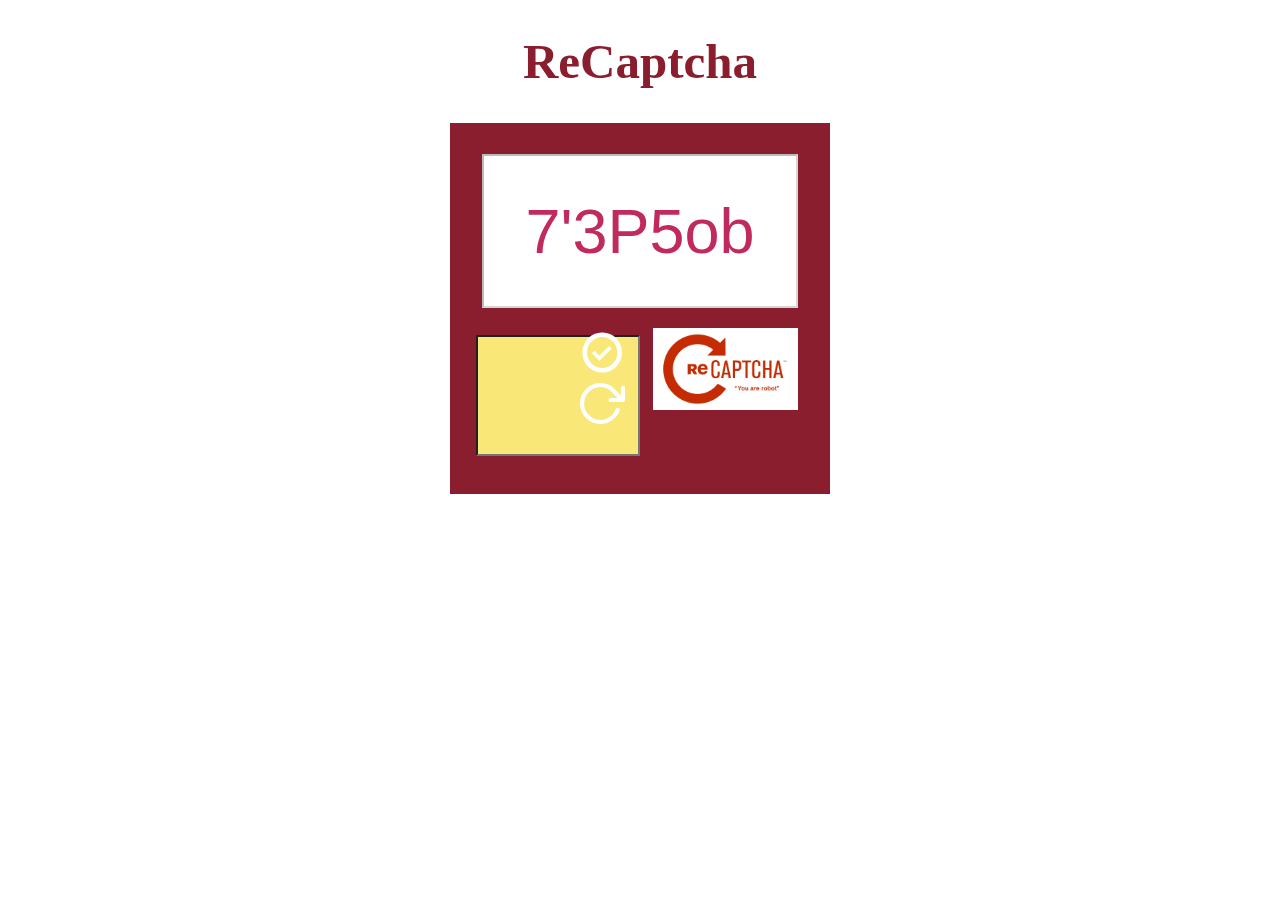
<file: index.html>
<!DOCTYPE html>
<html lang="en">
<head>
  <meta charset="UTF-8">
  <meta name="viewport" content="width=device-width, initial-scale=1.0">
  <meta http-equiv="X-UA-Compatible" content="ie=edge">
  <title> ArmarRegex </title>
  <link rel="stylesheet" href="assets/css/main.css">
  <link rel="stylesheet" href="assets/css/icons/style.css">
</head>
<body>
    <h1>ReCaptcha</h1>
    <div class="box-captcha">
        <div class="captcha">
            <input type="text" id="random" disabled>
        </div>
        <div class="box-answer">
            <input type="text" id="textIn">
            <div class="box-icon">
                <span class="icon-tick" id="tick"></span>
                <span class="icon-reload" id="reload"></span>
            </div>
            <img src="assets/img/captcha.jpg" alt="CAPTCHA" id="imgCaptcha">
        </div>
    </div>
    <script type="text/javascript" src="assets/js/main.js"></script>
  


</body>
</html>
</file>
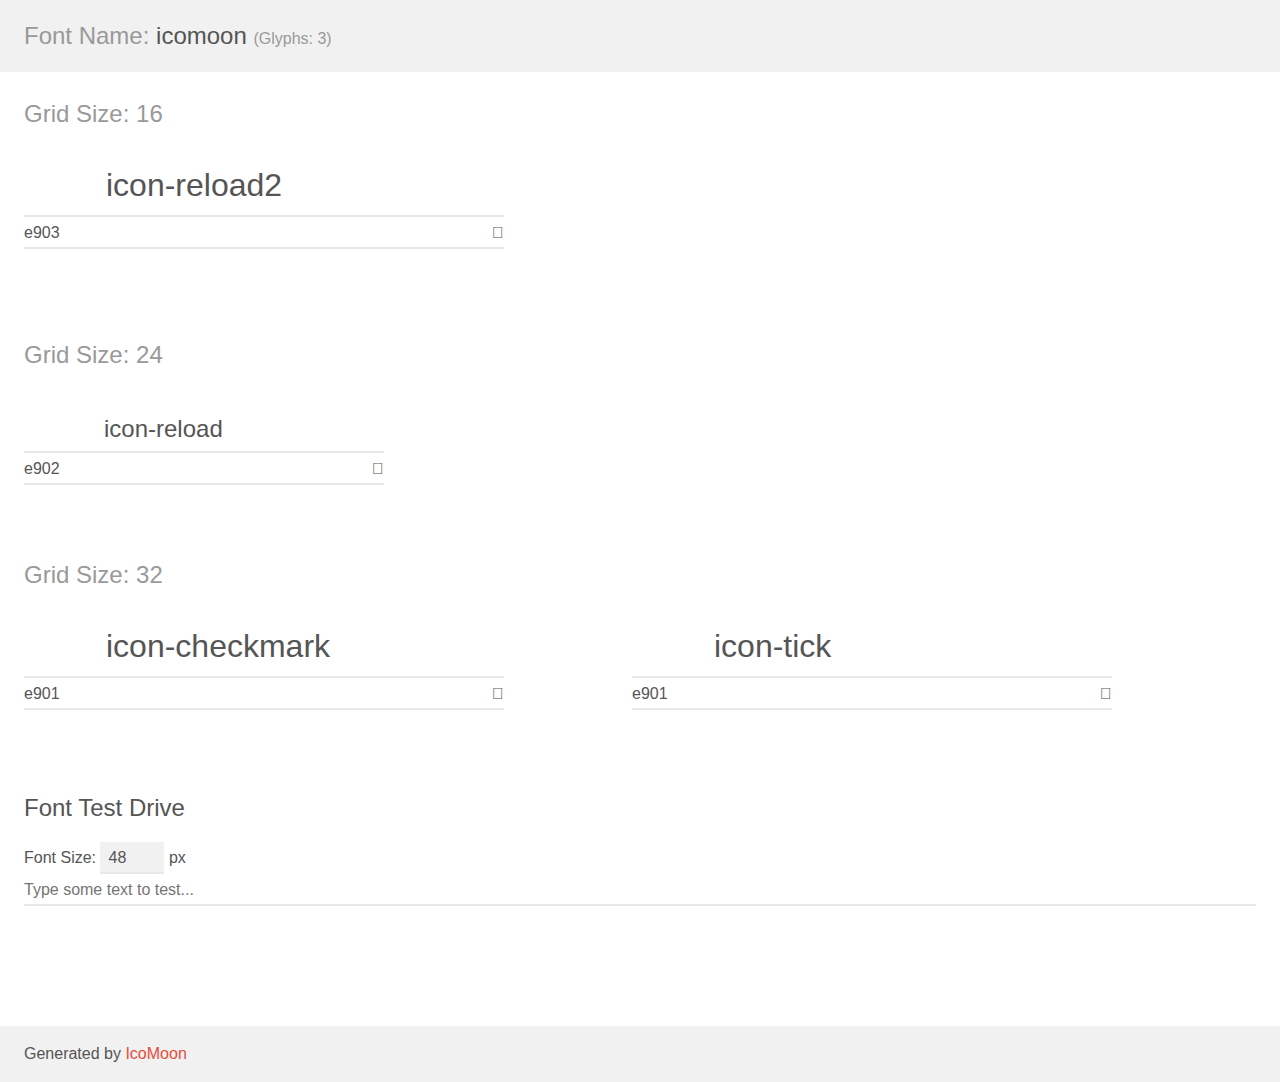
<file: assets/css/icons/demo.html>
<!doctype html>
<html>
<head>
    <meta charset="utf-8">
    <title>IcoMoon Demo</title>
    <meta name="description" content="An Icon Font Generated By IcoMoon.io">
    <meta name="viewport" content="width=device-width, initial-scale=1">
    <link rel="stylesheet" href="demo-files/demo.css">
    <link rel="stylesheet" href="style.css"></head>
<body>
    <div class="bgc1 clearfix">
        <h1 class="mhmm mvm"><span class="fgc1">Font Name:</span> icomoon <small class="fgc1">(Glyphs:&nbsp;3)</small></h1>
    </div>
    <div class="clearfix mhl ptl">
        <h1 class="mvm mtn fgc1">Grid Size: 16</h1>
        <div class="glyph fs1">
            <div class="clearfix bshadow0 pbs">
                <span class="icon-reload2">
                
                </span>
                <span class="mls"> icon-reload2</span>
            </div>
            <fieldset class="fs0 size1of1 clearfix hidden-false">
                <input type="text" readonly value="e903" class="unit size1of2" />
                <input type="text" maxlength="1" readonly value="&#xe903;" class="unitRight size1of2 talign-right" />
            </fieldset>
            <div class="fs0 bshadow0 clearfix hidden-true">
                <span class="unit pvs fgc1">liga: </span>
                <input type="text" readonly value="" class="liga unitRight" />
            </div>
        </div>
    </div>
    <div class="clearfix mhl ptl">
        <h1 class="mvm mtn fgc1">Grid Size: 24</h1>
        <div class="glyph fs2">
            <div class="clearfix bshadow0 pbs">
                <span class="icon-reload">
                
                </span>
                <span class="mls"> icon-reload</span>
            </div>
            <fieldset class="fs0 size1of1 clearfix hidden-false">
                <input type="text" readonly value="e902" class="unit size1of2" />
                <input type="text" maxlength="1" readonly value="&#xe902;" class="unitRight size1of2 talign-right" />
            </fieldset>
            <div class="fs0 bshadow0 clearfix hidden-true">
                <span class="unit pvs fgc1">liga: </span>
                <input type="text" readonly value="" class="liga unitRight" />
            </div>
        </div>
    </div>
    <div class="clearfix mhl ptl">
        <h1 class="mvm mtn fgc1">Grid Size: 32</h1>
        <div class="glyph fs3">
            <div class="clearfix bshadow0 pbs">
                <span class="icon-checkmark">
                
                </span>
                <span class="mls"> icon-checkmark</span>
            </div>
            <fieldset class="fs0 size1of1 clearfix hidden-false">
                <input type="text" readonly value="e901" class="unit size1of2" />
                <input type="text" maxlength="1" readonly value="&#xe901;" class="unitRight size1of2 talign-right" />
            </fieldset>
            <div class="fs0 bshadow0 clearfix hidden-true">
                <span class="unit pvs fgc1">liga: </span>
                <input type="text" readonly value="" class="liga unitRight" />
            </div>
        </div>
        <div class="glyph fs3">
            <div class="clearfix bshadow0 pbs">
                <span class="icon-tick">
                
                </span>
                <span class="mls"> icon-tick</span>
            </div>
            <fieldset class="fs0 size1of1 clearfix hidden-false">
                <input type="text" readonly value="e901" class="unit size1of2" />
                <input type="text" maxlength="1" readonly value="&#xe901;" class="unitRight size1of2 talign-right" />
            </fieldset>
            <div class="fs0 bshadow0 clearfix hidden-true">
                <span class="unit pvs fgc1">liga: </span>
                <input type="text" readonly value="" class="liga unitRight" />
            </div>
        </div>
    </div>

    <!--[if gt IE 8]><!-->
    <div class="mhl clearfix mbl">
        <h1>Font Test Drive</h1>
        <label>
            Font Size: <input id="fontSize" type="number" class="textbox0 mbm"
            min="8" value="48" />
            px
        </label>
        <input id="testText" type="text" class="phl size1of1 mvl"
        placeholder="Type some text to test..." value=""/>
        <div id="testDrive" class="icon-">&nbsp;
        </div>
    </div>
    <!--<![endif]-->
    <div class="bgc1 clearfix">
        <p class="mhl">Generated by <a href="https://icomoon.io/app">IcoMoon</a></p>
    </div>

    <script src="demo-files/demo.js"></script>
</body>
</html>
</file>
<file: assets/css/main.css>
* {
      box-sizing: border-box;
}
.box-captcha {
    width: 30%;
    margin: 20px auto;
    padding: 2%;
    background: #8B1E2E;
}

h1{
  text-align: center;
  color: #8B1E2E;
    font-size: 49px;

}

.captcha {
  background: #8B1E2E;
  padding: 2%;

}

.captcha > #random {
  width: 100%;
  height: 154px;
  background: white;
  font-size: 63px;
  text-align: center;
}
/*--------------------Style answer--------------------*/
.box-answer {
    width: 100%;
    height: 154px;
    padding-top: 4%;
    position: relative;
}
.box-answer > input{
    background-color: #F9E777;
    width: 50%;
    height: 121px;
    margin-top: 2%;
    font-size: 49px;
    color: 
    text-align: center;
}

.box-answer > span {
  width: 10px;
  height: 10px;
}
.box-icon {
    width: 63px;
    right: 170px;
    position: absolute;
    display: inline-block;
    text-align: center;
    float: right;


}

.box-answer > img{
    width: 145px;
    float: right;
    right: 0;
    position: absolute;
    margin-right: 2%;
}
</file>
<file: assets/css/icons/style.css>
@font-face {
  font-family: 'icomoon';
  src:  url('fonts/icomoon.eot?n0aukr');
  src:  url('fonts/icomoon.eot?n0aukr#iefix') format('embedded-opentype'),
    url('fonts/icomoon.ttf?n0aukr') format('truetype'),
    url('fonts/icomoon.woff?n0aukr') format('woff'),
    url('fonts/icomoon.svg?n0aukr#icomoon') format('svg');
  font-weight: normal;
  font-style: normal;
}

[class^="icon-"], [class*=" icon-"] {
  /* use !important to prevent issues with browser extensions that change fonts */
  font-family: 'icomoon' !important;
  speak: none;
  font-style: normal;
  font-weight: normal;
  font-variant: normal;
  text-transform: none;
  line-height: 1;
  font-size: 49px;
  color: white;

  /* Better Font Rendering =========== */
  -webkit-font-smoothing: antialiased;
  -moz-osx-font-smoothing: grayscale;
}

.icon-reload2:before {
  content: "\e903";
}
.icon-reload:before {
  content: "\e902";
}
.icon-checkmark:before {
  content: "\e901";
}
.icon-tick:before {
  content: "\e901";
}
</file>
<file: assets/css/icons/demo-files/demo.css>
body {
  padding: 0;
  margin: 0;
  font-family: sans-serif;
  font-size: 1em;
  line-height: 1.5;
  color: #555;
  background: #fff;
}
h1 {
  font-size: 1.5em;
  font-weight: normal;
}
small {
  font-size: .66666667em;
}
a {
  color: #e74c3c;
  text-decoration: none;
}
a:hover, a:focus {
  box-shadow: 0 1px #e74c3c;
}
.bshadow0, input {
  box-shadow: inset 0 -2px #e7e7e7;
}
input:hover {
  box-shadow: inset 0 -2px #ccc;
}
input, fieldset {
  font-family: sans-serif;
  font-size: 1em;
  margin: 0;
  padding: 0;
  border: 0;
}
input {
  color: inherit;
  line-height: 1.5;
  height: 1.5em;
  padding: .25em 0;
}
input:focus {
  outline: none;
  box-shadow: inset 0 -2px #449fdb;
}
.glyph {
  font-size: 16px;
  width: 15em;
  padding-bottom: 1em;
  margin-right: 4em;
  margin-bottom: 1em;
  float: left;
  overflow: hidden;
}
.liga {
  width: 80%;
  width: calc(100% - 2.5em);
}
.talign-right {
  text-align: right;
}
.talign-center {
  text-align: center;
}
.bgc1 {
  background: #f1f1f1;
}
.fgc1 {
  color: #999;
}
.fgc0 {
  color: #000;
}
p {
  margin-top: 1em;
  margin-bottom: 1em;
}
.mvm {
  margin-top: .75em;
  margin-bottom: .75em;
}
.mtn {
  margin-top: 0;
}
.mtl, .mal {
  margin-top: 1.5em;
}
.mbl, .mal {
  margin-bottom: 1.5em;
}
.mal, .mhl {
  margin-left: 1.5em;
  margin-right: 1.5em;
}
.mhmm {
  margin-left: 1em;
  margin-right: 1em;
}
.mls {
  margin-left: .25em;
}
.ptl {
  padding-top: 1.5em;
}
.pbs, .pvs {
  padding-bottom: .25em;
}
.pvs, .pts {
  padding-top: .25em;
}
.unit {
  float: left;
}
.unitRight {
  float: right;
}
.size1of2 {
  width: 50%;
}
.size1of1 {
  width: 100%;
}
.clearfix:before, .clearfix:after {
  content: " ";
  display: table;
}
.clearfix:after {
  clear: both;
}
.hidden-true {
  display: none;
}
.textbox0 {
  width: 3em;
  background: #f1f1f1;
  padding: .25em .5em;
  line-height: 1.5;
  height: 1.5em;
}
#testDrive {
  display: block;
  padding-top: 24px;
  line-height: 1.5;
}
.fs0 {
  font-size: 16px;
}
.fs1 {
  font-size: 32px;
}
.fs2 {
  font-size: 24px;
}
.fs3 {
  font-size: 32px;
}
</file>
